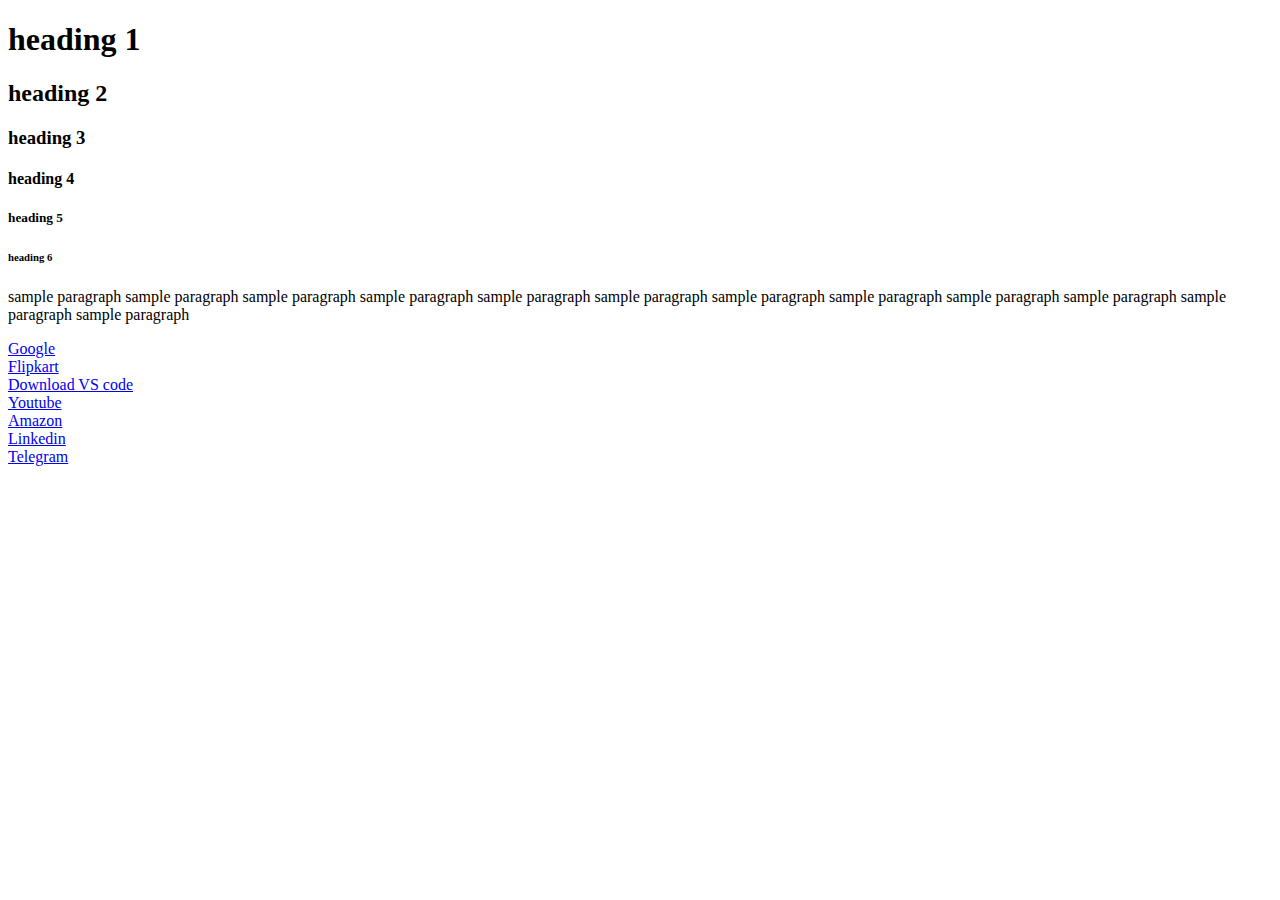
<file: Basic_HTML/index.html>
<!DOCTYPE html>
<html lang="en">
    <head>
        <meta charset="UTF-8"/>
        <meta name="viewport" content="width=device-width, initial-scale=1.0"/>
        <title>This is my first code</title>
    </head>
    <!--This is a body tag-->
    <body>
        <!-- <p>This is a paragraph!</p> -->
        <!-- <p>HTML</p> -->
        <h1>heading 1</h1>
        <h2>heading 2</h2>
        <h3>heading 3</h3>
        <h4>heading 4</h4>
        <h5>heading 5</h5>
        <h6>heading 6</h6>

        <p>
            sample paragraph sample paragraph sample paragraph sample paragraph sample paragraph sample paragraph
            sample paragraph sample paragraph sample paragraph sample paragraph sample paragraph sample paragraph
        </p>

        <a href="https://www.google.com/">Google</a> <br/>
        
        <a href="https://www.flipkart.com/">Flipkart</a> <br/>

        <a href="https://code.visualstudio.com/download">Download VS code</a> <br/>
        
        <a href="https://www.youtube.com/">Youtube</a> <br/>

        <a href="https://www.amazon.com/">Amazon</a> <br/>

        <a href="https://www.linkedin.com/">Linkedin</a> <br/>

        <a href="https://www.telegram.com/">Telegram</a>

    </body>

</html>
</file>
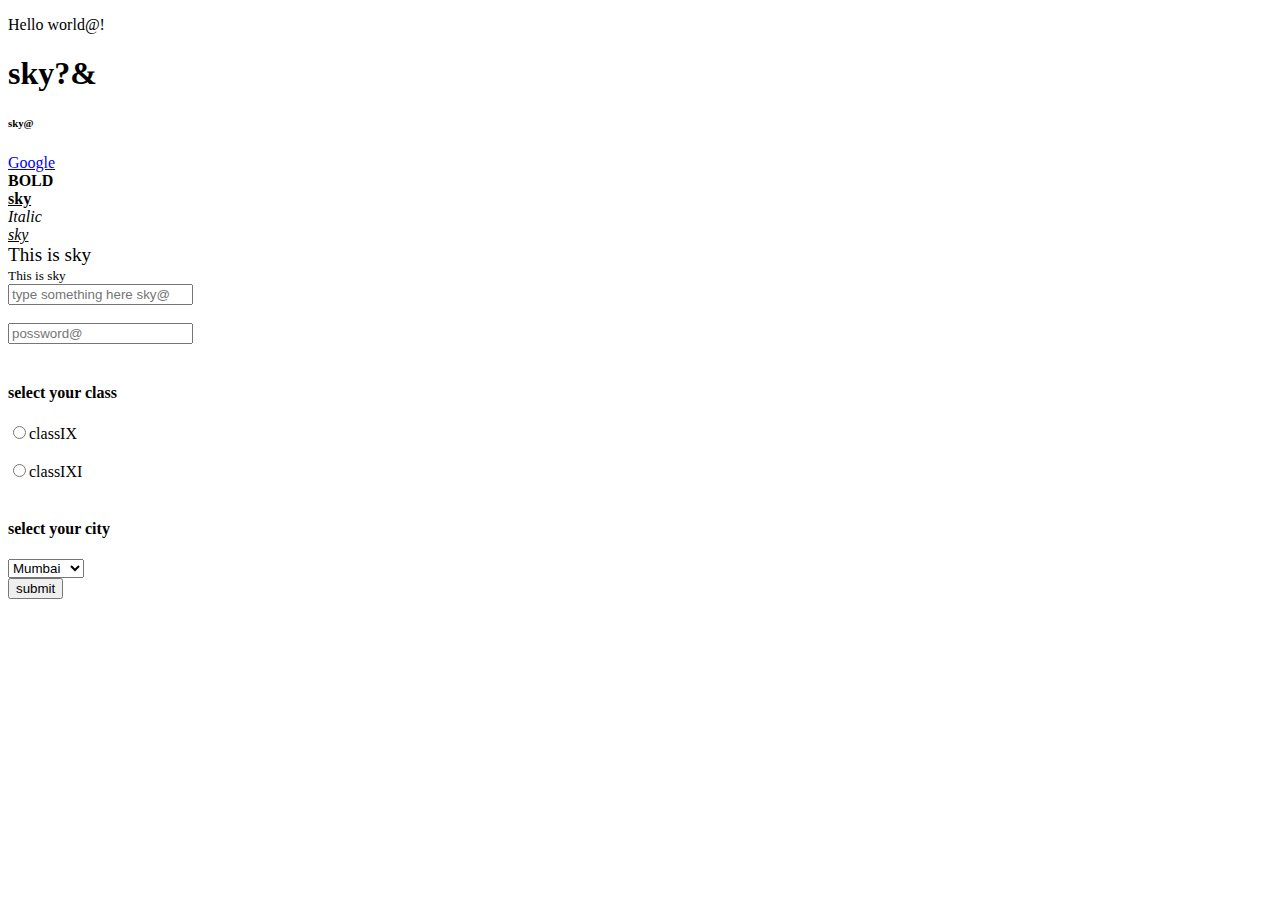
<file: Full_HTML_Basic_form/index.html>
<!DOCTYPE html>
<html lang="en">
    <head>
        <meta charset="UTF-8">
        <meta name="viewport" content="width=device-width, initial-scale=1.0">
        <title>Form Basic</title>
    </head>

    <body>

        <p>Hello world@!</p>
        <h1>sky?&</h1>
        <h6>sky@</h6>
        <a href="https://www.google.com/">Google</a>
        <br>
        <b>BOLD <br><u>sky</u></b>
        <br>
        <i>Italic <br><u>sky</u></i>
        <br>
        <big>This is sky</big>
        <br>
        <small>This is sky</small>

        <form action="/action.php">

            <input type="text" placeholder="type something here sky@">
            <br><br>
            <input type="possword" placeholder="possword@">
            <br><br>
            <h4>select your class </h4>
            <input type="radio" value="classIX" name="class">classIX
            <br><br>
            <input type="radio" value="classIXI" name="class">classIXI
            <br><br>
            <h4>select your city</h4>

            <select name="city">
                <option value="mumbai">Mumbai</option>
                <option value="delhi">Delhi</option>
                <option value="pune">Pune</option>
                <option value="Bangloru">Bangloru</option>
                <option value="varanasi">Varanasi</option>
                <option value="Gujarat">Gujarat</option>
            </select> <br>

            <input type="submit" value="submit">
            
        </form>

    </body>

</html>
</file>
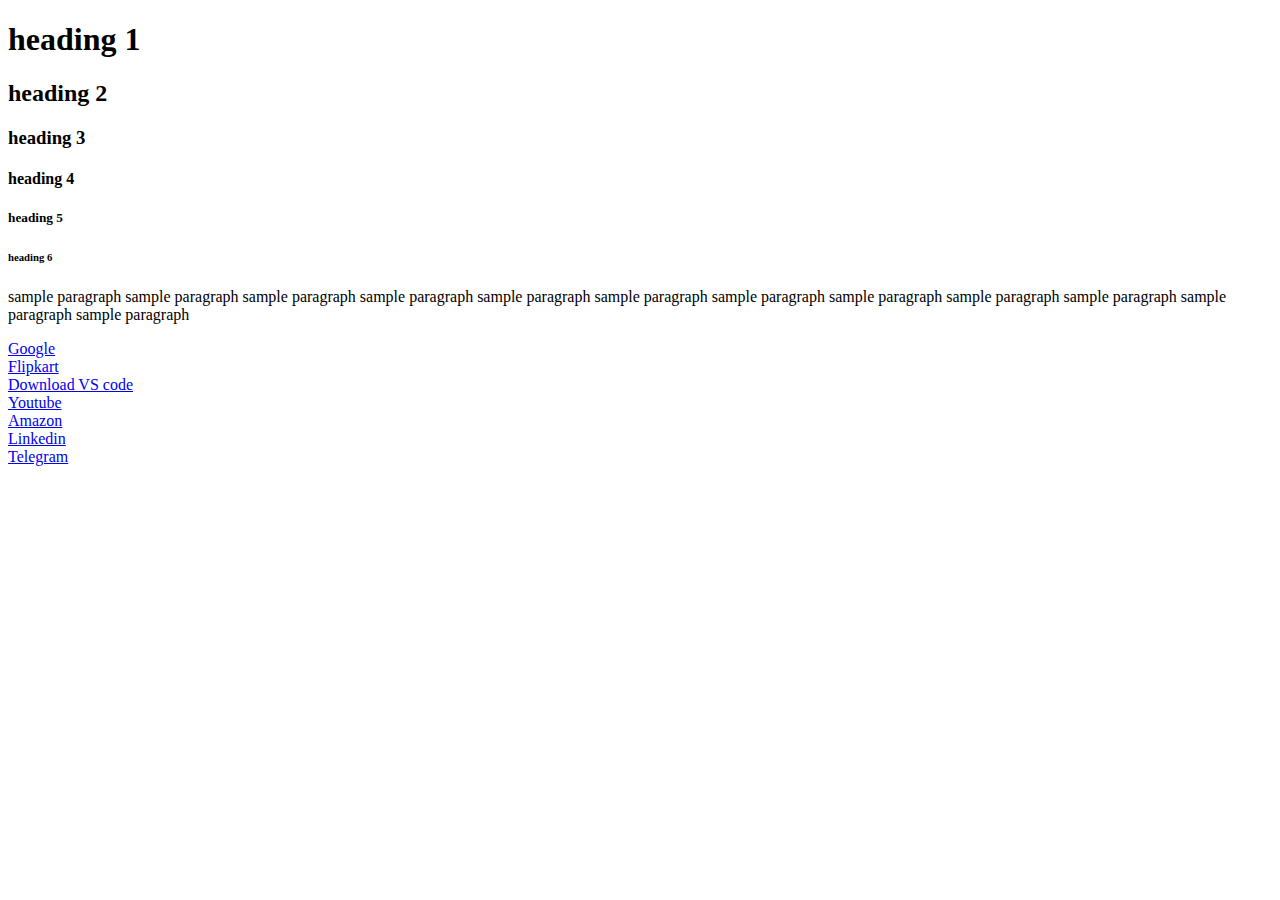
<file: Basic_HTML/basic_part1/index.html>
<!DOCTYPE html>
<html lang="en">
    <head>
        <meta charset="UTF-8"/>
        <meta name="viewport" content="width=device-width, initial-scale=1.0"/>
        <title>This is my first code</title>
    </head>
    <!--This is a body tag-->
    <body>
        <!-- <p>This is a paragraph!</p> -->
        <h1>heading 1</h1>
        <h2>heading 2</h2>
        <h3>heading 3</h3>
        <h4>heading 4</h4>
        <h5>heading 5</h5>
        <h6>heading 6</h6>

        <p>sample paragraph sample paragraph sample paragraph sample paragraph sample paragraph sample paragraph sample paragraph sample paragraph sample paragraph sample paragraph sample paragraph sample paragraph </p>

        <a href="https://www.google.com/">Google</a> <br/>
        
        <a href="https://www.flipkart.com/">Flipkart</a> <br/>

        <a href="https://code.visualstudio.com/download">Download VS code</a> <br/>
        
        <a href="https://www.youtube.com/">Youtube</a> <br/>

        <a href="https://www.amazon.com/">Amazon</a> <br/>

        <a href="https://www.linkedin.com/">Linkedin</a> <br/>

        <a href="https://www.telegram.com/">Telegram</a>

    </body>

</html>
</file>
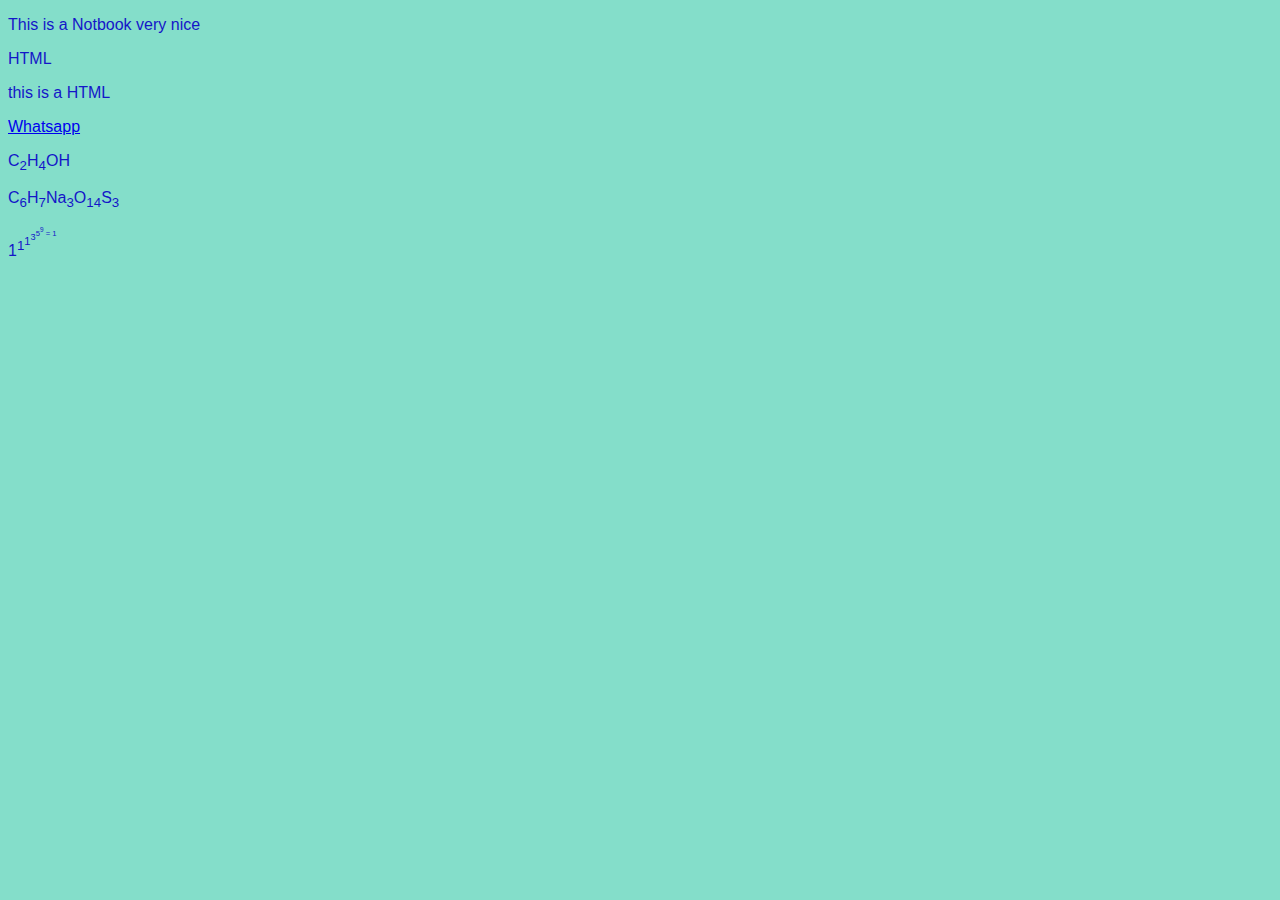
<file: Basic_HTML/basic_part2/index.html>
<!DOCTYPE html>
<html lang="en">
    <head>
        <meta charset="UTF-8">
        <meta name="viewport" content="width=device-width, initial-scale=1.0">
        <title>Document</title>
        <link rel="stylesheet" href="style.css">
    </head>

    <body>

        <p>This is a Notbook very nice </p>

        <p>HTML</p>

        <p>this is a HTML</p>

        <a href="https://www.whatsapp.com/">Whatsapp</a>

        <p>C<sub>2</sub>H<sub>4</sub>OH</p>

        <p>C<sub>6</sub>H<sub>7</sub>Na<sub>3</sub>O<sub>14</sub>S<sub>3</sub></p>

        <p>1<sup>1<sup>1<sup>3<sup>5<sup>9</sup> = 1 </p>

    </body>

</html>
</file>
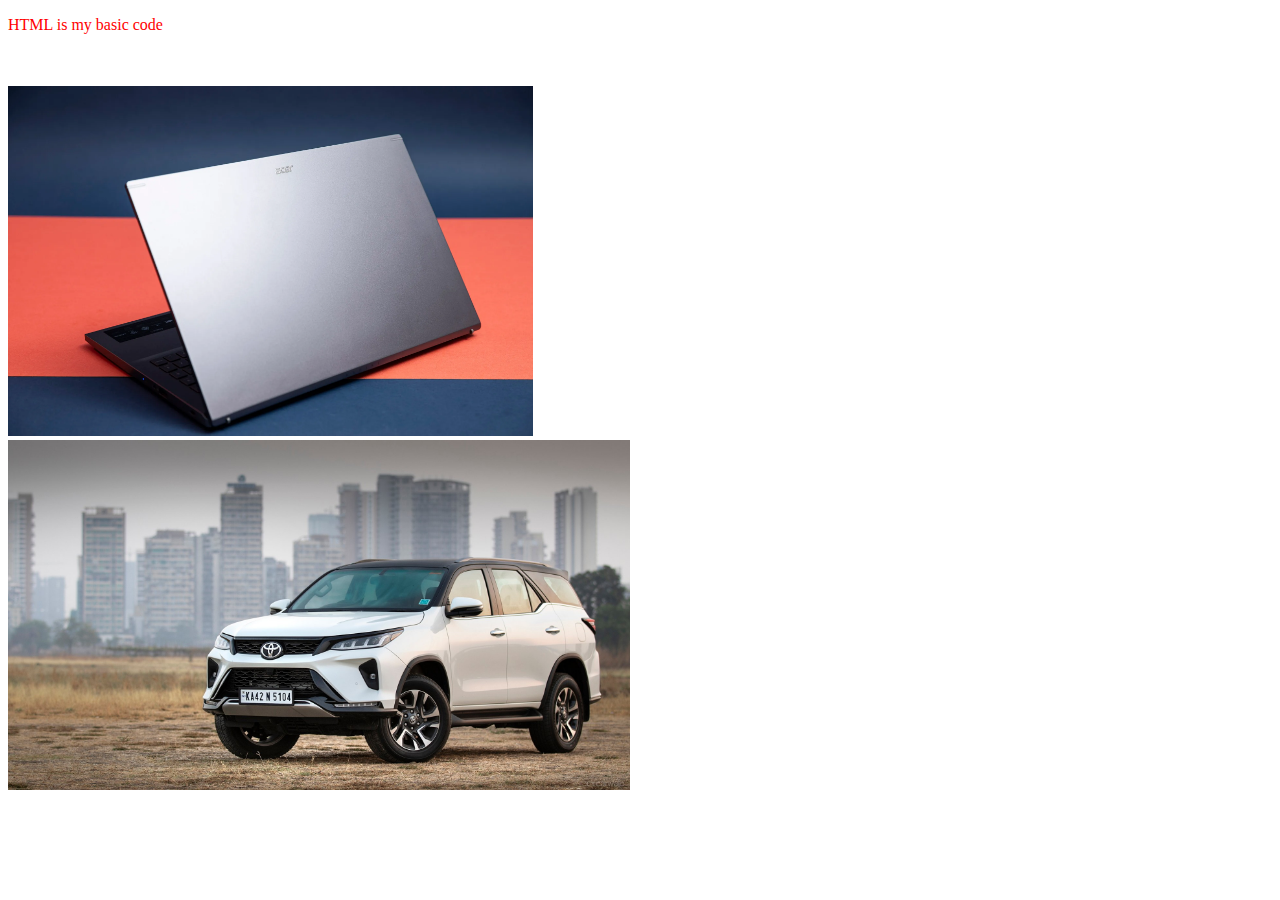
<file: 2index.html>
<!DOCTYPE html>
<html lang="en">
    <head>
        <meta charset="UTF-8"/>
        <meta name="viewport" content="width=device-width, initial-scale=1.0"/>
        <title>This is my first website</title>
        <link rel="stylesheet" href="style.css">
    </head>

    <body>

        <p> HTML is my basic code </p>

          <br/>

        <script src="script.js" ></script>

          <br/>

        <img src="acer aspire.webp" alt="Acer laptop" height="350"/>

          <br/>

        <img src="image1.jpg" alt="Fortuner legender " height="350"/>
        

    </body>

</html>
</file>
<file: Basic_HTML/basic_part2/style.css>
p {
    color : rgba(20,22,200,1);
}

body {
    background-color: rgba(9,190,150,0.5);
    font-family: 'Gill Sans', 'Gill Sans MT', Calibri, 'Trebuchet MS', sans-serif;
}
</file>
<file: style.css>
p{
    color : red;
}
</file>
